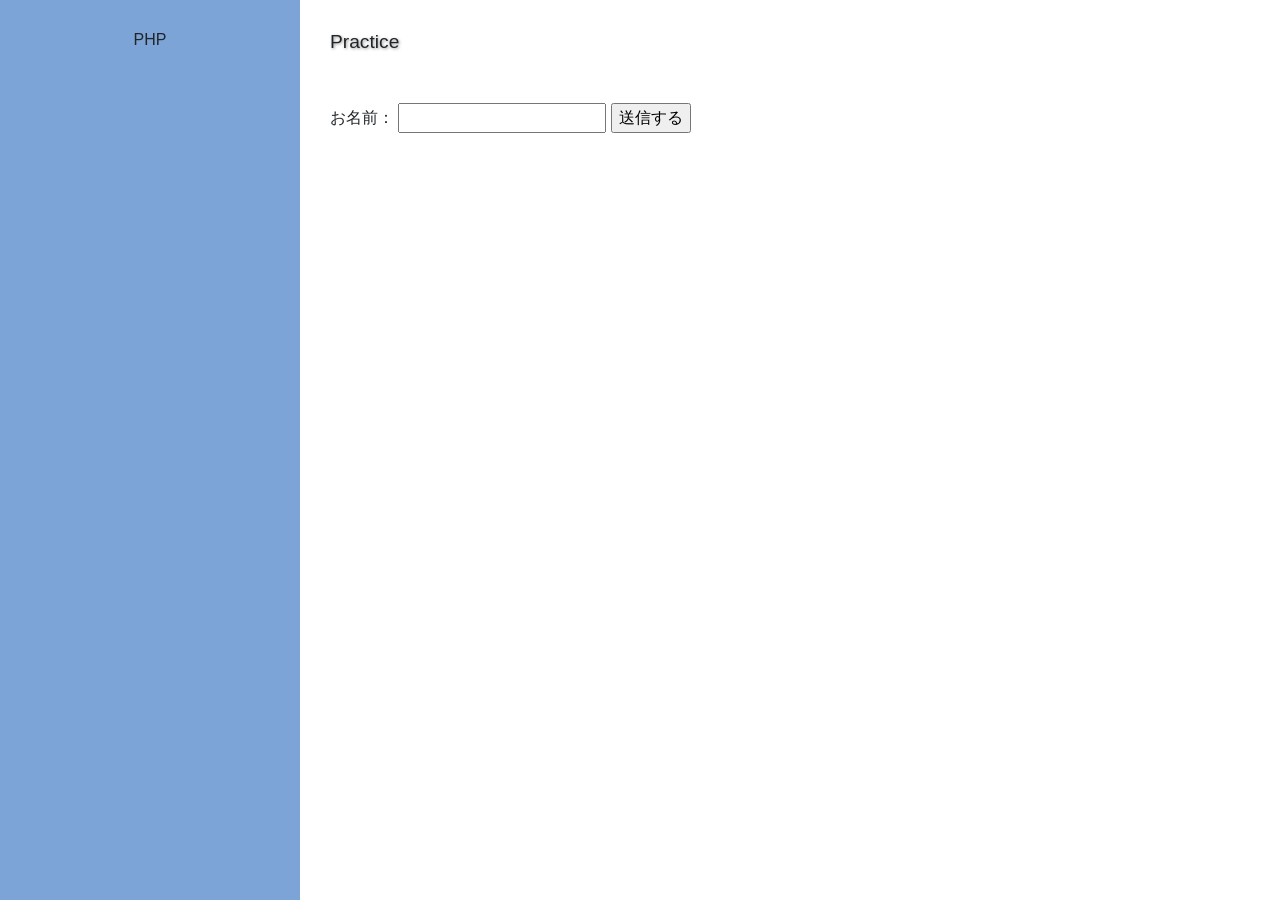
<file: section02/sample17/index.html>
<!doctype html>
<html lang="ja">
<head>
<!-- Required meta tags -->
<meta charset="utf-8">
<meta name="viewport" content="width=device-width, initial-scale=1, shrink-to-fit=no">

<!-- Bootstrap CSS -->
<link rel="stylesheet" href="../css/style.css">

<title>PHP</title>
</head>
<body>
<header>
<h1 class="font-weight-normal">PHP</h1>    
</header>

<main>
<h2>Practice</h2>

<form action="submit.php" method="get">
    <label for="my_name">お名前：</label>
    <input type="text" id="my_name" name="my_name" maxlength="255" value="">
    <input type="submit" value="送信する">
</form>

</main>
</body>    
</html>
</file>
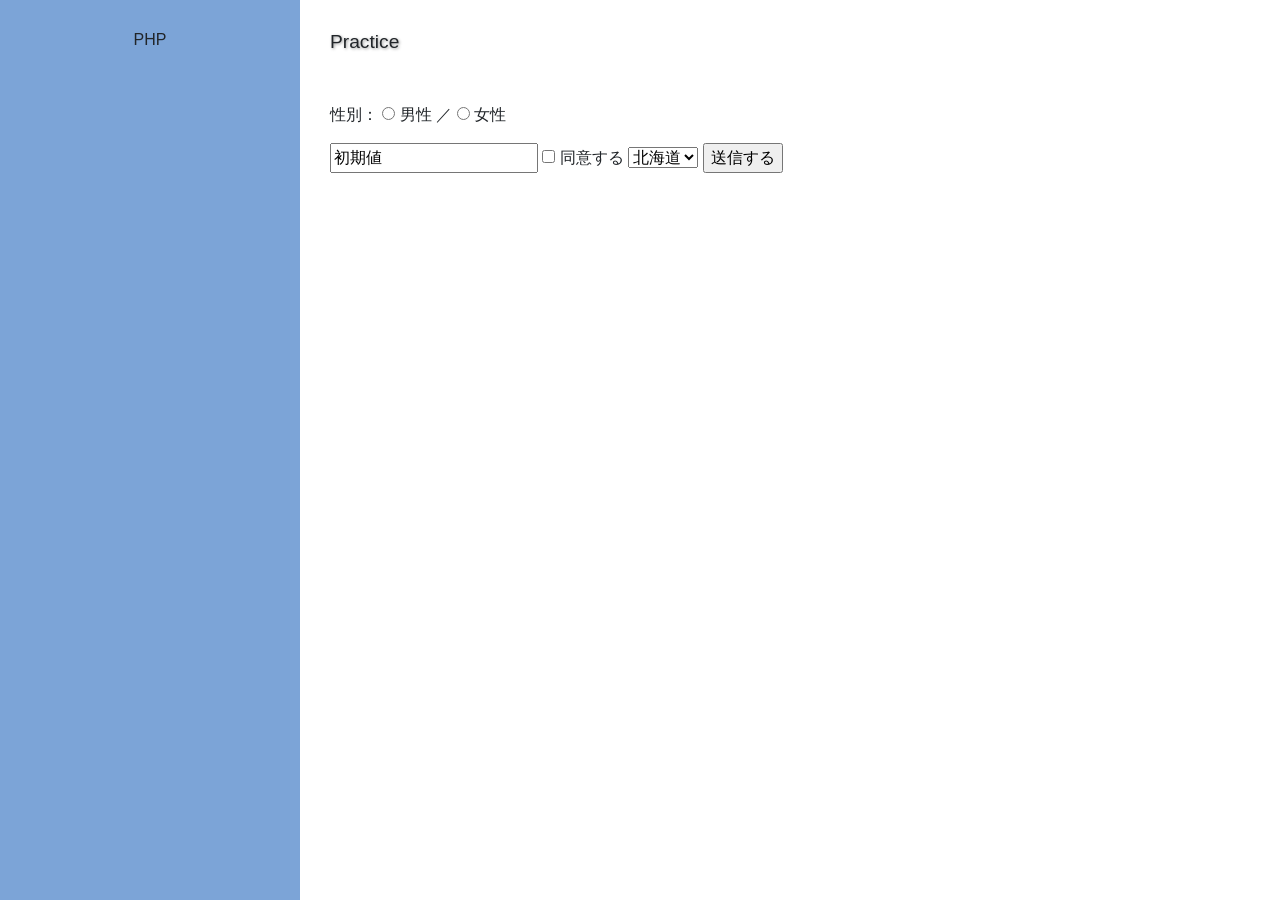
<file: section02/sample18/index.html>
<!doctype html>
<html lang="ja">
<head>
<!-- Required meta tags -->
<meta charset="utf-8">
<meta name="viewport" content="width=device-width, initial-scale=1, shrink-to-fit=no">

<!-- Bootstrap CSS -->
<link rel="stylesheet" href="../css/style.css">

<title>PHP</title>
</head>
<body>
<header>
<h1 class="font-weight-normal">PHP</h1>    
</header>

<main>
<h2>Practice</h2>

<form action="submit.php" method="post">
    <p>性別：
        <input type="radio" name="gender" value="男性"> 男性
        ／
        <input type="radio" name="gender" value="女性"> 女性
    </p>

    <input type="text" name="my_name" value="初期値">

    <input type="checkbox" name="agree" value="on"> 同意する

    <select name="pref">
            <option value="hokkaido">北海道</option>
            <option value="aomori">青森県</option>
        </select>

    <input type="submit" value="送信する">
</form>

</main>
</body>    
</html>
</file>
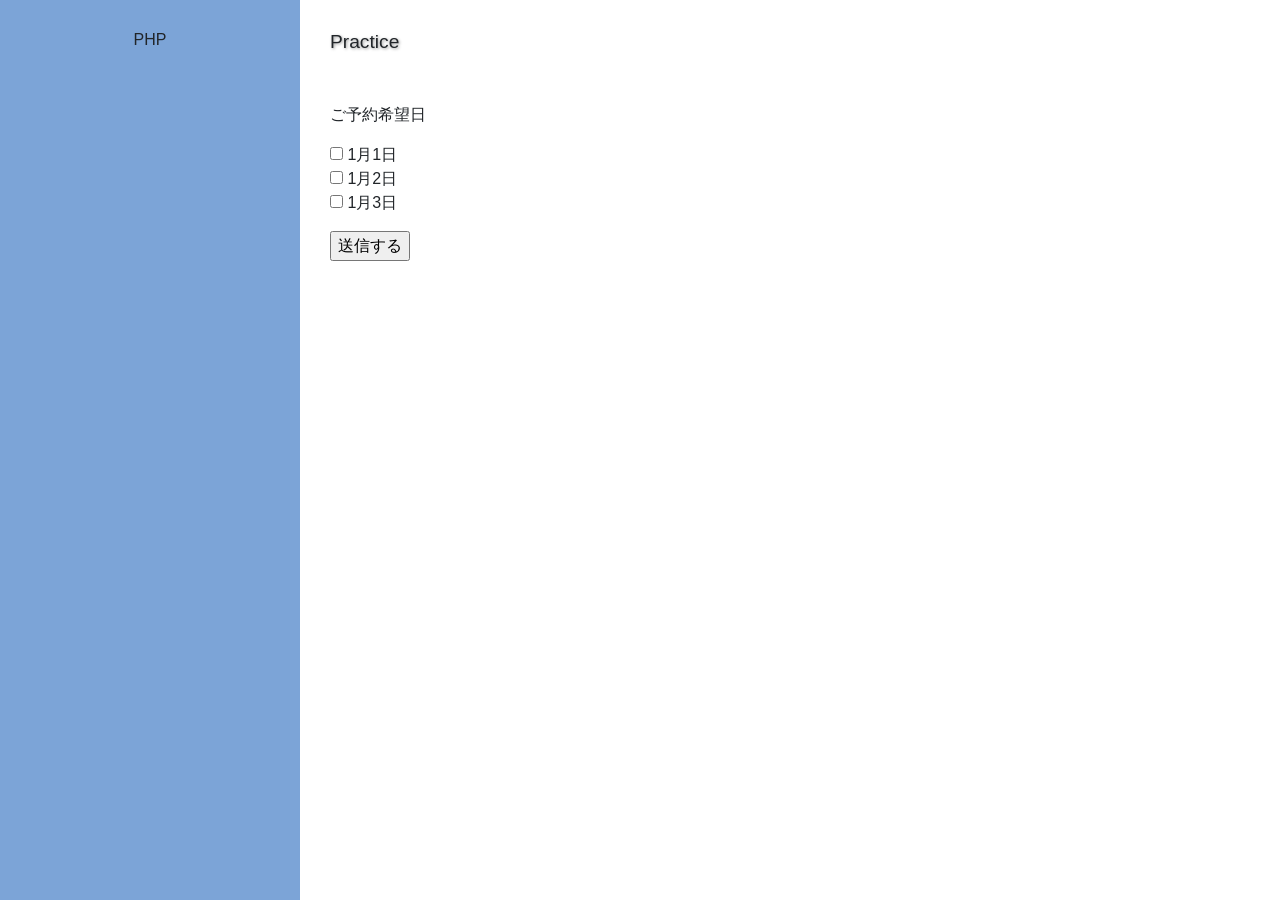
<file: section02/sample19/index.html>
<!doctype html>
<html lang="ja">
<head>
<!-- Required meta tags -->
<meta charset="utf-8">
<meta name="viewport" content="width=device-width, initial-scale=1, shrink-to-fit=no">

<!-- Bootstrap CSS -->
<link rel="stylesheet" href="../css/style.css">

<title>PHP</title>
</head>
<body>
<header>
<h1 class="font-weight-normal">PHP</h1>    
</header>

<main>
<h2>Practice</h2>
<form action="submit.php" method="post">
    <p>ご予約希望日</p>
    <p>
        <input type="checkbox" name="reserve[]" value="1/1"> 1月1日<br>
        <input type="checkbox" name="reserve[]" value="1/2"> 1月2日<br>
        <input type="checkbox" name="reserve[]" value="1/3"> 1月3日<br>
    </p>
    <input type="submit" value="送信する">
</form>
</main>
</body>    
</html>
</file>
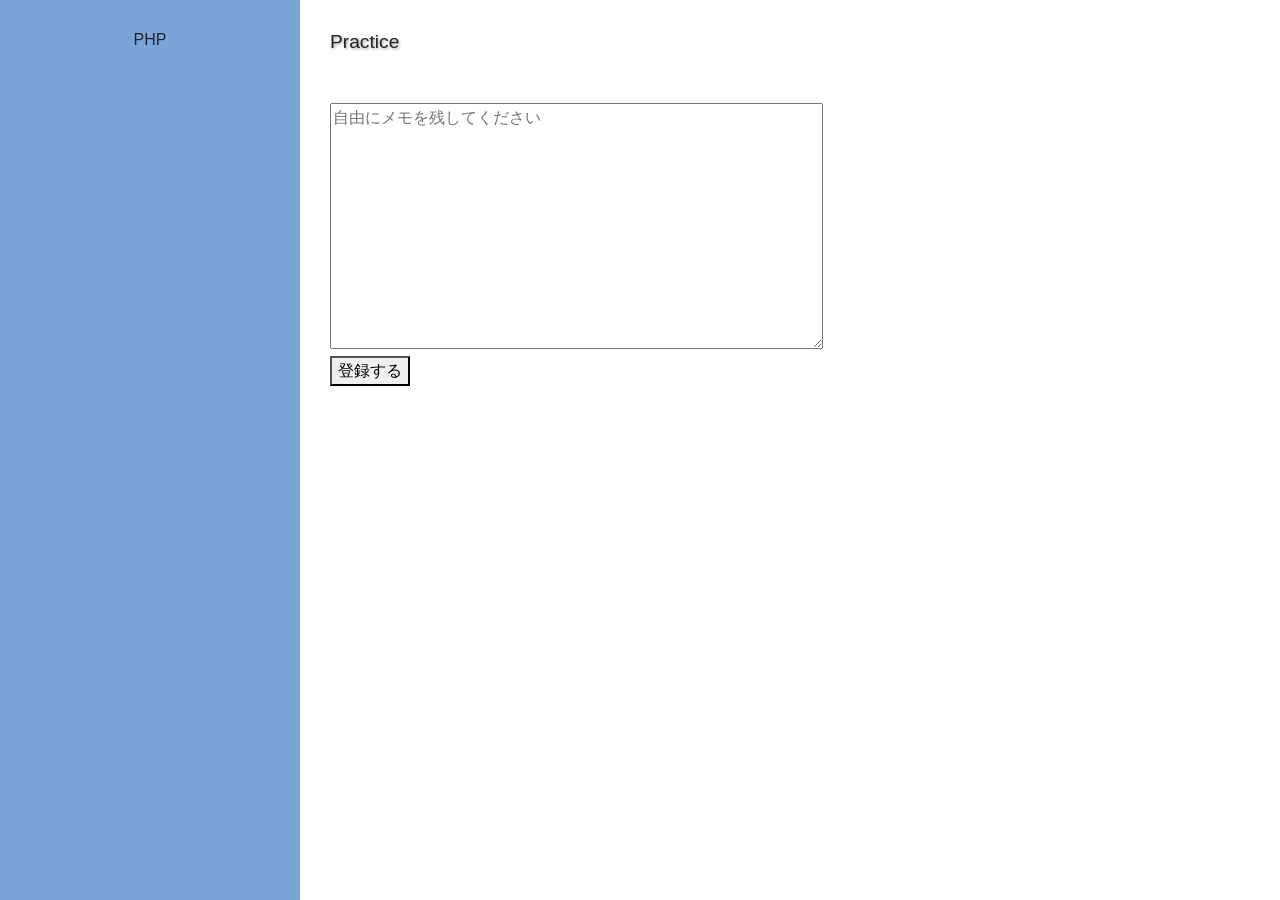
<file: section04/input.html>
<!doctype html>
<html lang="ja">
<head>
<!-- Required meta tags -->
<meta charset="utf-8">
<meta name="viewport" content="width=device-width, initial-scale=1, shrink-to-fit=no">

<!-- Bootstrap CSS -->
<link rel="stylesheet" href="css/style.css">

<title>PHP</title>
</head>
<body>
<header>
<h1 class="font-weight-normal">PHP</h1>    
</header>

<main>
<h2>Practice</h2>

<form action="input_do.php" method="post">
    <textarea name="memo" cols="50" rows="10" placeholder="自由にメモを残してください"></textarea><br>
    <button type="submit">登録する</button>
</form>
</main>
</body>    
</html>
</file>
<file: section02/css/style.css>
@import url(bootstrap.min.css);

body,
pre {
  font-family: "游ゴシック Medium", "游ゴシック体", "Yu Gothic Medium", YuGothic, sans-serif;
}
header {
  text-align: center;
  position: fixed;
  top: 0;
  left: 0;
  width: 300px;
  height: 100vh;
  background-color: #7CA4D7
}
header h1 {
  font-size: 100%;
  margin-top: 30px;
}
header h1 span {
  display: block;
}
main {
  margin-left: 300px;
  padding: 30px;
}
main h2 {
  font-size: 120%;
  text-shadow: 1px 1px 3px #999;
}
main h2 img {
  height: 1em;
}
pre {
  min-height: 100px;
  padding: 10px;
  background-color: #e3f2ff;
  box-shadow: 1px 1px 5px #eee;
  width: 500px;
}
hr {
  border-color: #7CA4D7;
}
.content {
  margin-top: 30px;
}
form {
  margin-top: 50px;
}
time {
  color: #999;
  font-size: 80%;
}
article {
  margin-top: 30px;
}
</file>
<file: section04/css/style.css>
@import url(bootstrap.min.css);

body,
pre {
  font-family: "游ゴシック Medium", "游ゴシック体", "Yu Gothic Medium", YuGothic, sans-serif;
}
header {
  text-align: center;
  position: fixed;
  top: 0;
  left: 0;
  width: 300px;
  height: 100vh;
  background-color: #7CA4D7
}
header h1 {
  font-size: 100%;
  margin-top: 30px;
}
header h1 span {
  display: block;
}
main {
  margin-left: 300px;
  padding: 30px;
}
main h2 {
  font-size: 120%;
  text-shadow: 1px 1px 3px #999;
}
main h2 img {
  height: 1em;
}
pre {
  min-height: 100px;
  padding: 10px;
  background-color: #e3f2ff;
  box-shadow: 1px 1px 5px #eee;
  width: 500px;
}
hr {
  border-color: #7CA4D7;
}
.content {
  margin-top: 30px;
}
form {
  margin-top: 50px;
}
time {
  color: #999;
  font-size: 80%;
}
article {
  margin-top: 30px;
}
</file>
